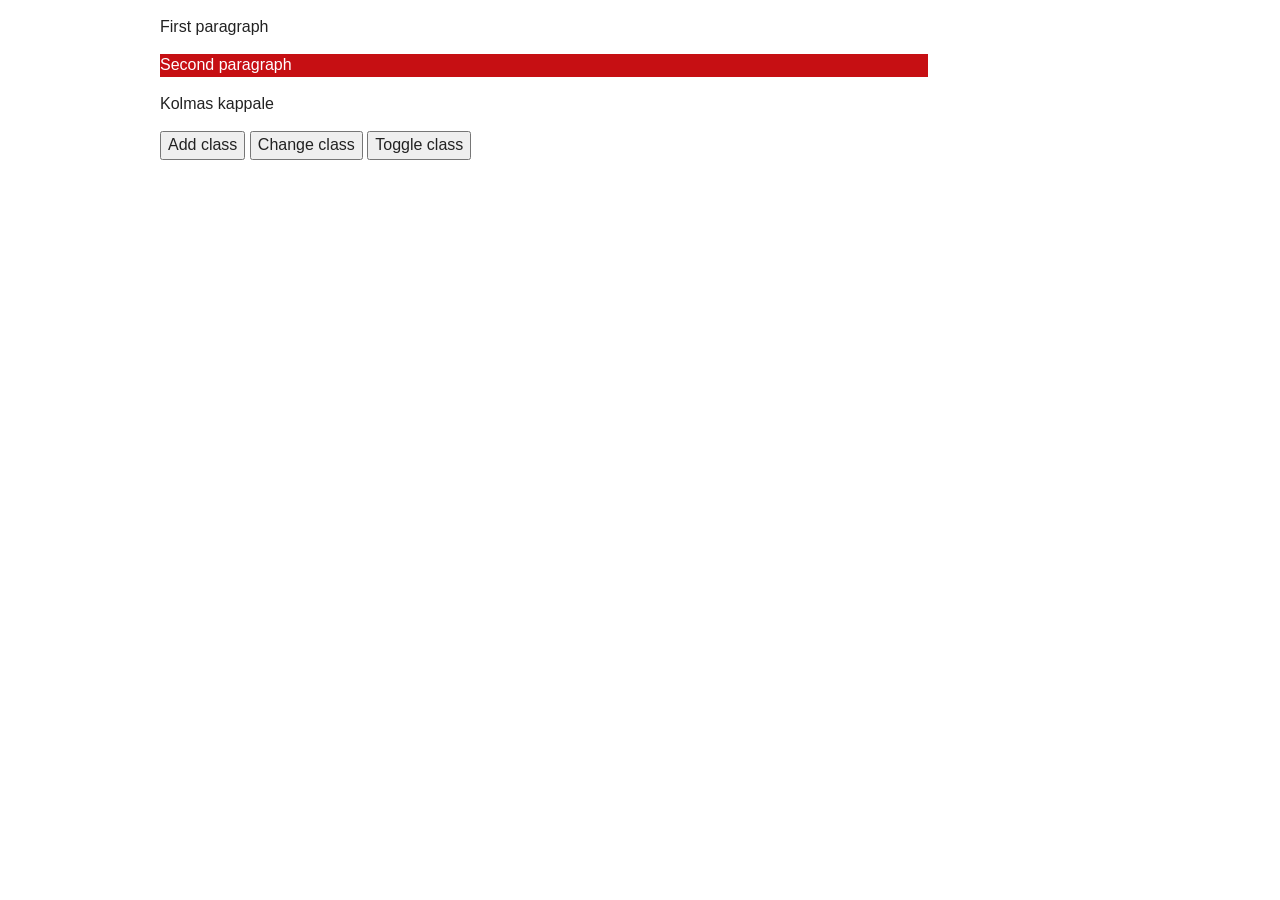
<file: BCW4-master/task-a.html>
<!doctype html>
<html class="no-js" lang="fi">
<head>
    <meta charset="utf-8">
    <meta http-equiv="X-UA-Compatible" content="IE=edge">
    <title>Task A</title>
    <meta name="description" content="">
    <meta name="viewport" content="width=device-width, initial-scale=1">
    <link rel="apple-touch-icon" href="apple-touch-icon.png">

    <link rel="stylesheet" href="css/normalize.min.css">
    <link rel="stylesheet" href="css/main.css">

    <script src="js/vendor/modernizr-2.8.3.min.js"></script>
</head>
<body>
<main>
    <p>First paragraph</p>
    <p class="red">Second paragraph</p>
    <p>Kolmas kappale</p>

    <button id="add">Add class</button>
    <button id="change">Change class</button>
    <button id="toggle">Toggle class</button>
</main>

<script src="js/main-a.js"></script>

</body>
</html>
</file>
<file: BCW4-master/css/main.css>
/*! HTML5 Boilerplate v5.0 | MIT License | http://h5bp.com/ */

html {
    color: #222;
    font-size: 1em;
    line-height: 1.4;
}

::-moz-selection {
    background: #b3d4fc;
    text-shadow: none;
}

::selection {
    background: #b3d4fc;
    text-shadow: none;
}

hr {
    display: block;
    height: 1px;
    border: 0;
    border-top: 1px solid #ccc;
    margin: 1em 0;
    padding: 0;
}

audio,
canvas,
iframe,
img,
svg,
video {
    vertical-align: middle;
}

fieldset {
    border: 0;
    margin: 0;
    padding: 0;
}

textarea {
    resize: vertical;
}

.browserupgrade {
    margin: 0.2em 0;
    background: #ccc;
    color: #000;
    padding: 0.2em 0;
}


/* ==========================================================================
   Author's custom styles
   ========================================================================== */

/* classes for task a */
.red {
    background-color: #c60f13;
    color: #fff;
}

.blue {
    background-color: #2ba6cb;
    color: #fff;
}

.green {
    background-color: #003300;
    color: #fff;
}
/* task a ends */

.primary-color {
    background-color: #2ba6cb;
}

.secondary-color {
    background-color: #e9e9e9;
}

.default {
    background-color: #ffae00;
}

.alert {
    background-color: #c60f13;
}

body {
    display: flex;
    flex-wrap: wrap;
}

header {
    background-image: url(http://via.placeholder.com/960x100/000?text=HeaderBGImage);
    background-position: center;
    width: 100%;
}

header h1 {
    margin:0;
    font-size: 1.5em;
    position: absolute;
    top: 0;
    line-height: 100px;
    padding: 0 6em;
    color: #e9e9e9;
}

ul {
    list-style-type: none;
    padding: 0;
    display: flex;
    flex-wrap: wrap;
    justify-content: space-around;
}

li {
    /* width: 33.33%; */
}

figure {
    margin: .5em;
    position: relative;
}

figure img {
    width: 100%;
}

figcaption {
    display: none;
}

figure:hover > figcaption {
    display: block;
    position: absolute;
    top: 0px;
    width: 100%;
    background-color: rgba(255,255,255,0.7);
}

figcaption h3 {
    margin: 0;
    text-align: center;
}

main {
    width: 100%;
}

aside {
    width: 100%;
}

.lightbox {
    width: 70%;
    background-color: #fff;
    position: absolute;
    top: 1rem;
    padding:1rem;
    left: 50%;
    margin: 0 0 0 -35%;
}

.lightbox a {
    color: #000;
    position: absolute;
    right: 1rem;
    font-size: 2em;
    text-decoration: none;
}

.lightbox img{
    width:90%;
    margin: auto;
    display: block;
}



/* ==========================================================================
   Media Queries
   ========================================================================== */

@media only screen and (min-width: 669px) {
    body {
        max-width: 60em;
        margin: auto;
    }

    main {
        width: 80%;
    }

    aside {
        width: 20%;
    }

}

@media print,
       (-o-min-device-pixel-ratio: 5/4),
       (-webkit-min-device-pixel-ratio: 1.25),
       (min-resolution: 120dpi) {

}

/* ==========================================================================
   Helper classes
   ========================================================================== */

.hidden {
    display: none !important;
    visibility: hidden;
}

.visuallyhidden {
    border: 0;
    clip: rect(0 0 0 0);
    height: 1px;
    margin: -1px;
    overflow: hidden;
    padding: 0;
    position: absolute;
    width: 1px;
}

.visuallyhidden.focusable:active,
.visuallyhidden.focusable:focus {
    clip: auto;
    height: auto;
    margin: 0;
    overflow: visible;
    position: static;
    width: auto;
}

.invisible {
    visibility: hidden;
}

.clearfix:before,
.clearfix:after {
    content: " ";
    display: table;
}

.clearfix:after {
    clear: both;
}

.clearfix {
    *zoom: 1;
}

/* ==========================================================================
   Print styles
   ========================================================================== */

@media print {
    *,
    *:before,
    *:after {
        background: transparent !important;
        color: #000 !important;
        box-shadow: none !important;
        text-shadow: none !important;
    }

    a,
    a:visited {
        text-decoration: underline;
    }

    a[href]:after {
        content: " (" attr(href) ")";
    }

    abbr[title]:after {
        content: " (" attr(title) ")";
    }

    a[href^="#"]:after,
    a[href^="javascript:"]:after {
        content: "";
    }

    pre,
    blockquote {
        border: 1px solid #999;
        page-break-inside: avoid;
    }

    thead {
        display: table-header-group;
    }

    tr,
    img {
        page-break-inside: avoid;
    }

    img {
        max-width: 100% !important;
    }

    p,
    h2,
    h3 {
        orphans: 3;
        widows: 3;
    }

    h2,
    h3 {
        page-break-after: avoid;
    }
}
</file>
